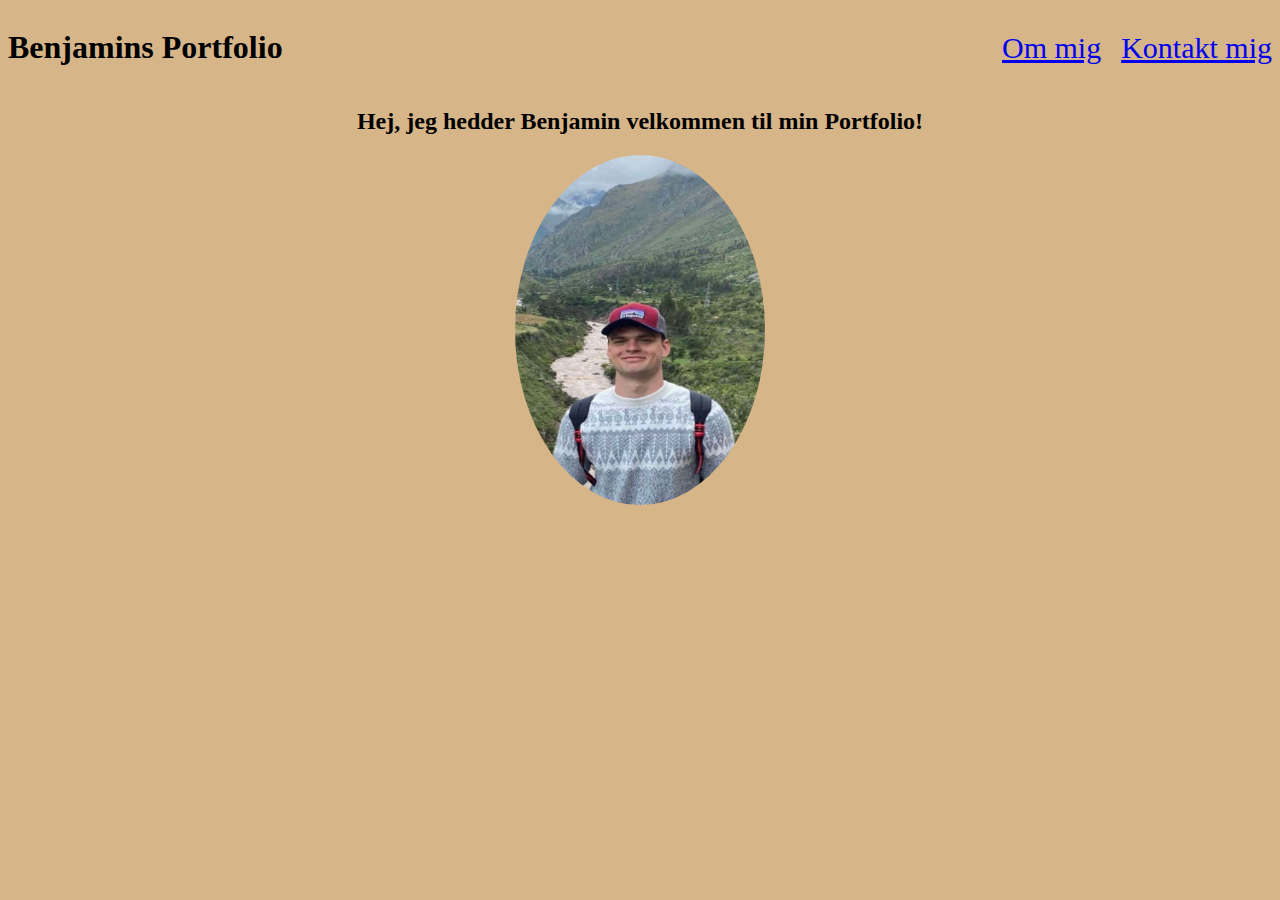
<file: index.html>
<!DOCTYPE html>
<html lang="en">
<head>
    <meta charset="UTF-8">
    <meta name="viewport" content="width=device-width, initial-scale=1">
    <link rel ="Stylesheet" href="style.css">
    <title>Benjamin Larsen portfolio</title>
</head>
<body>
<header>
<h1>
    Benjamins Portfolio
</h1>
    <nav class="main">
    <ul>
        <li> <a href="Om mig:.html"> Om mig</a> </li>
       <li><a href="Kontakt mig:.html"> Kontakt mig</a></li>
    </ul>
    </nav>
</header>
<h2>
    Hej, jeg hedder Benjamin velkommen til min Portfolio!
</h2>
<img src="Benjamin Larsen.jpeg" alt="Picture of a man" height="350" width="250"/>
</body>
</html>
</file>
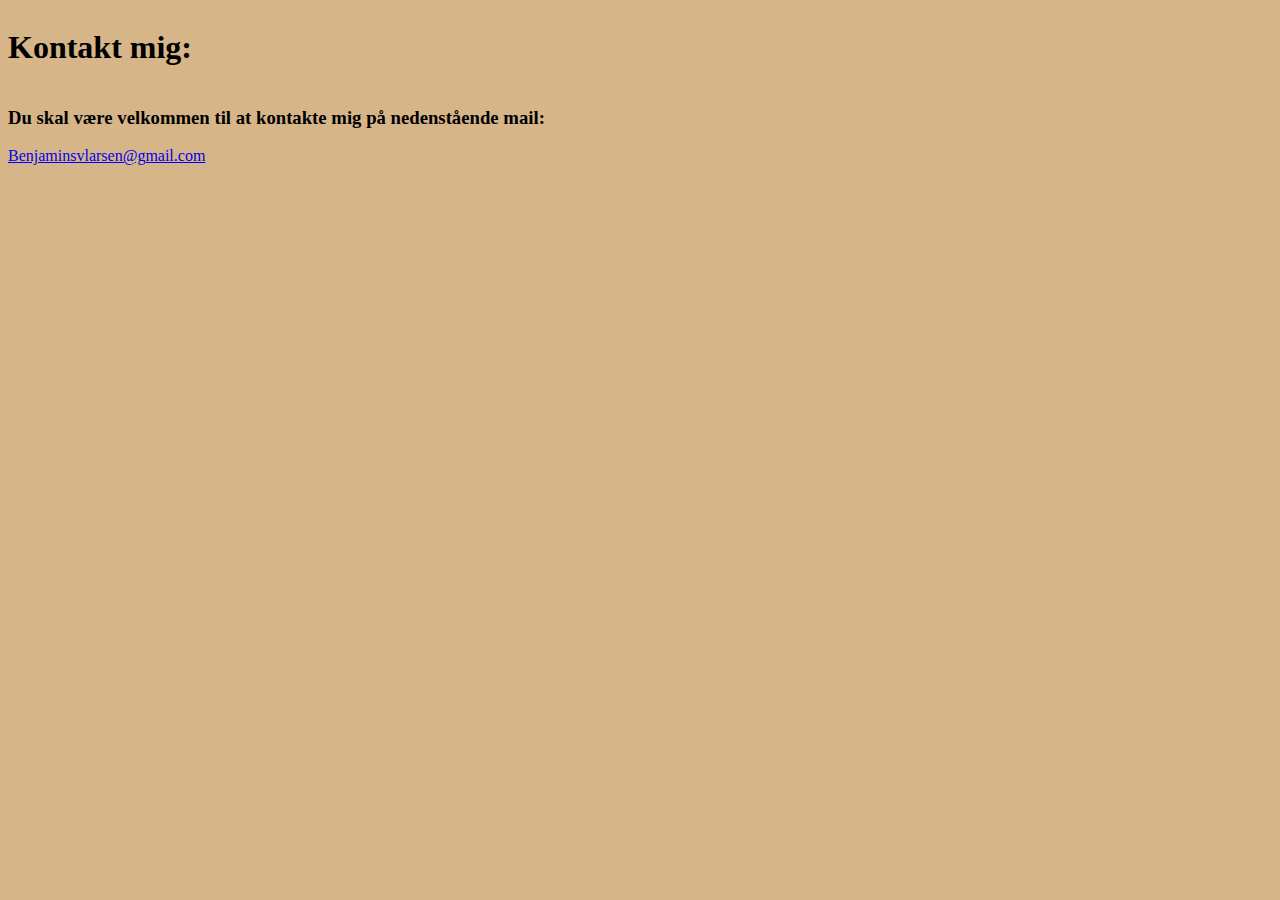
<file: Kontakt mig:.html>
<!DOCTYPE html>
<html lang="en">
<head>
    <meta charset="UTF-8">
    <title>Title</title>
    <link rel ="Stylesheet" href="style.css">
</head>
<body>
<header>
    <h1>
        Kontakt mig:
    </h1>
</header>
<h3>
    Du skal være velkommen til at kontakte mig på nedenstående mail:
</h3>
<p> <a href="mailto:Benjaminsvlarsen@gmail.com"> Benjaminsvlarsen@gmail.com</a></p>
</body>
</html>
</file>
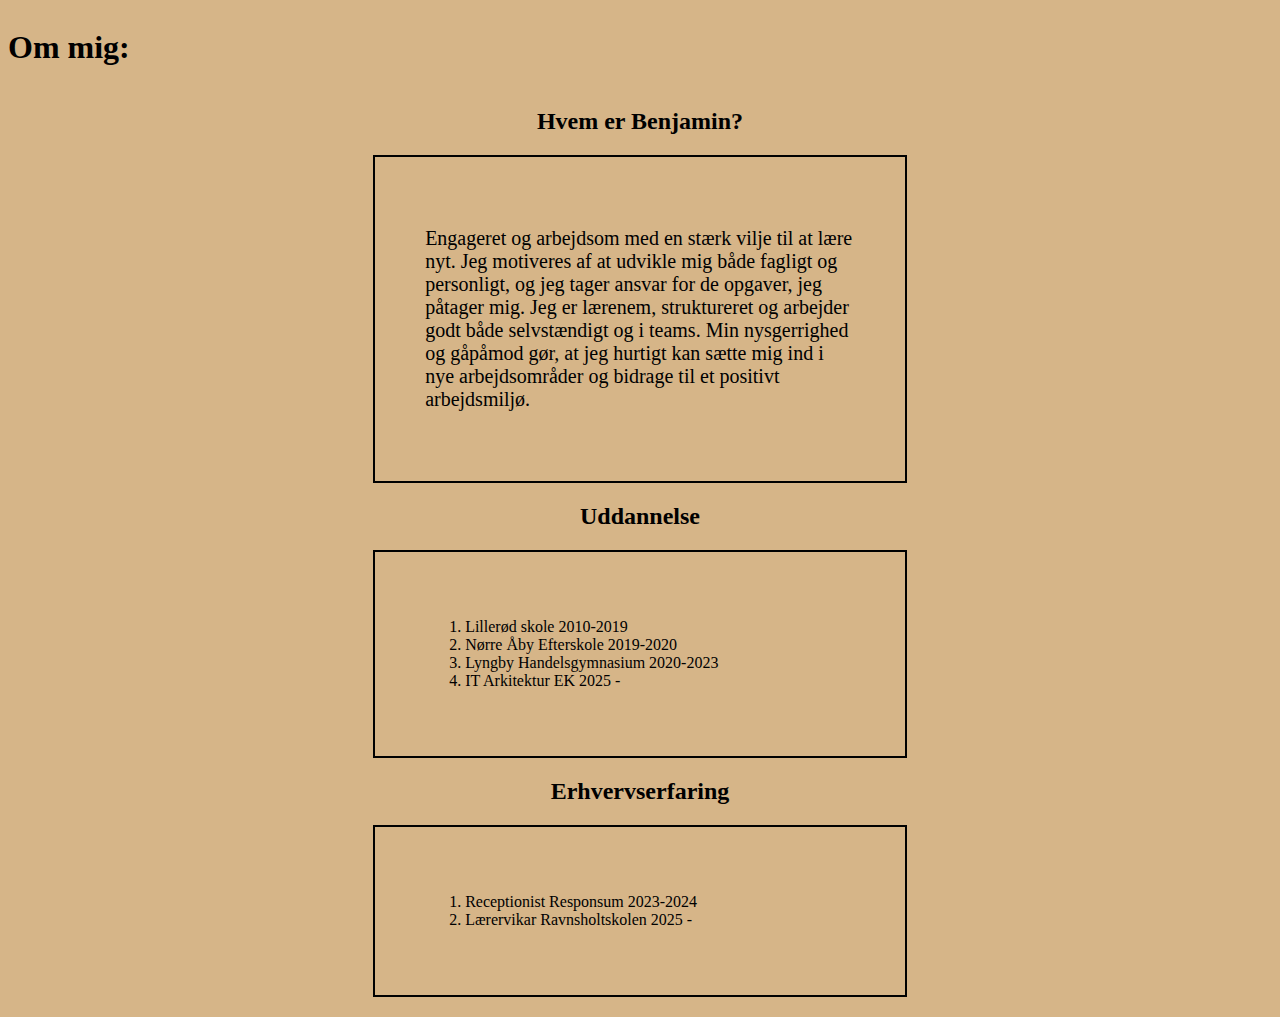
<file: Om mig:.html>
<!DOCTYPE html>
<html lang="en">
<head>
    <meta charset="UTF-8">
    <meta name="viewport" content="width=device-width, initial-scale=1">
    <link rel ="Stylesheet" href="style.css">
</head>
<body class="ommig">
<header>
<h1>
    Om mig:
</h1>
</header>
<h2>
    Hvem er Benjamin?
</h2>
<div class="Tekst">
<p>
    Engageret og arbejdsom med en stærk vilje til at lære nyt.
    Jeg motiveres af at udvikle mig både fagligt og personligt, og jeg tager ansvar for de opgaver, jeg påtager mig.
    Jeg er lærenem, struktureret og arbejder godt både selvstændigt og i teams.
    Min nysgerrighed og gåpåmod gør, at jeg hurtigt kan sætte mig ind i nye arbejdsområder og bidrage til et positivt arbejdsmiljø.
</p>
</div>
<div class="første">
<h2>
    Uddannelse
</h2>
</div>
<div class="maina">
      <ol>
    <li> Lillerød skole 2010-2019 </li>
    <li> Nørre Åby Efterskole 2019-2020</li>
    <li> Lyngby Handelsgymnasium 2020-2023 </li>
    <li> IT Arkitektur EK 2025 - </li>
      </ol>
</div>
<div class="anden">
<h2>
    Erhvervserfaring
</h2>
</div>
<div class="maint">
    <ol>
      <li>Receptionist Responsum 2023-2024</li>
      <li>Lærervikar Ravnsholtskolen 2025 - </li>
    </ol>
</div>
</body>
</html>
</file>
<file: style.css>
body {background-color:#d6b588}
header {
  display: flex;
  justify-content: space-between;
  align-items: center;
}

header ul {
  list-style: none;
  display: flex;
  gap: 20px;
  margin: 0;
  padding: 0;
  Font-size: 30px;
}

img {
    border-radius: 50%;
    display: block;
    margin: auto;
}

h2 {
    text-align: center;
}

.maina {
    width: 34%;
    Border: 2px solid;
    padding: 50px;
    margin: 20px auto;
    font-size: 100%;

}
.maint {
    width: 34%;
    border: 2px solid;
    padding: 50px;
    margin: 20px auto;
    font-size: 100%;
}

.Tekst{
    margin: 20px auto;
    width: 34%;
    border: 2px solid;
    padding: 50px;
    font-size: 125%;
}
</file>
